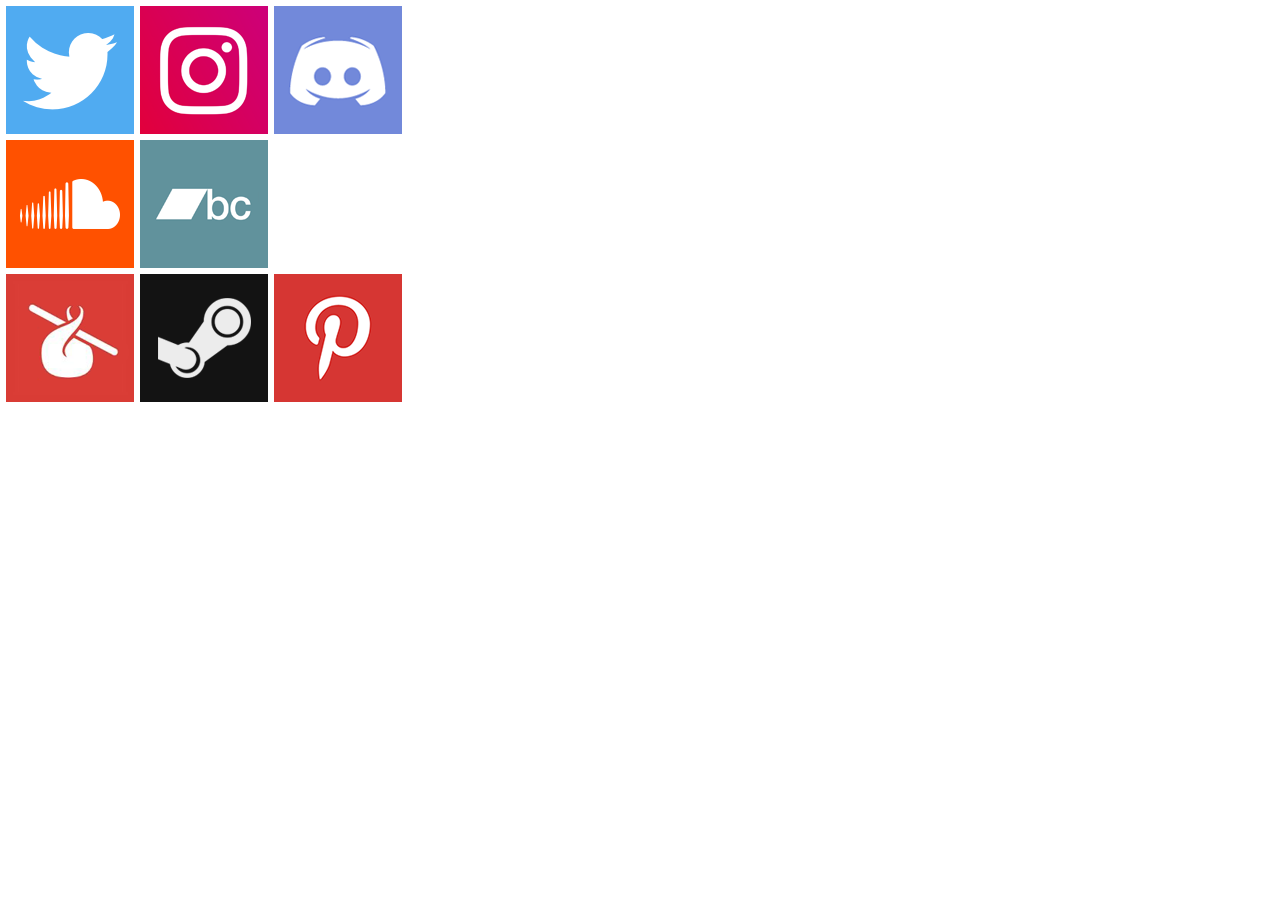
<file: links/index.html>
<!DOCTYPE html>

<html dir="ltr" lang="en">

<head>

<title>Links</title>

<style type="text/css">
body {
margin: 0;
}

div {
float: left;
width: 128px;
height: 128px;
margin: 0;
padding: 3px;
}

p {
display: block;
}

section {
margin: 3px;
padding: 0;
}

img {
width: 128px;
height: 128px;
}
</style>

</head>

<body>



<section>

<div><a href="https://twitter.com/rekonin"><img src="twitter.png" /></a></div>
<div><a href="https://www.instagram.com/chrisdnorris"><img src="instagram.png" /></a></div>
<div><a href="https://discord.gg/GDcRX5A"><img src="discord.png" /></a></div>
<br clear="all" />

<div><a href="https://soundcloud.com/rekonin"><img src="soundcloud.png" /></a></div>
<div><a href="https://chrisnorris.bandcamp.com"><img src="bandcamp.png" /></a></div>
<br clear="all" />

<div><a href="https://www.humblebundle.com/subscription?refc=dBQFuP"><img src="humblebundle.png" /></a></div>
<div><a href="https://steamcommunity.com/id/rekonin"><img src="steam.png" /></a></div>
<div><a href="https://www.pinterest.co.uk/rekonin"><img src="pinterest.png" /></a></div>

</section>



</body>

</html>
</file>
